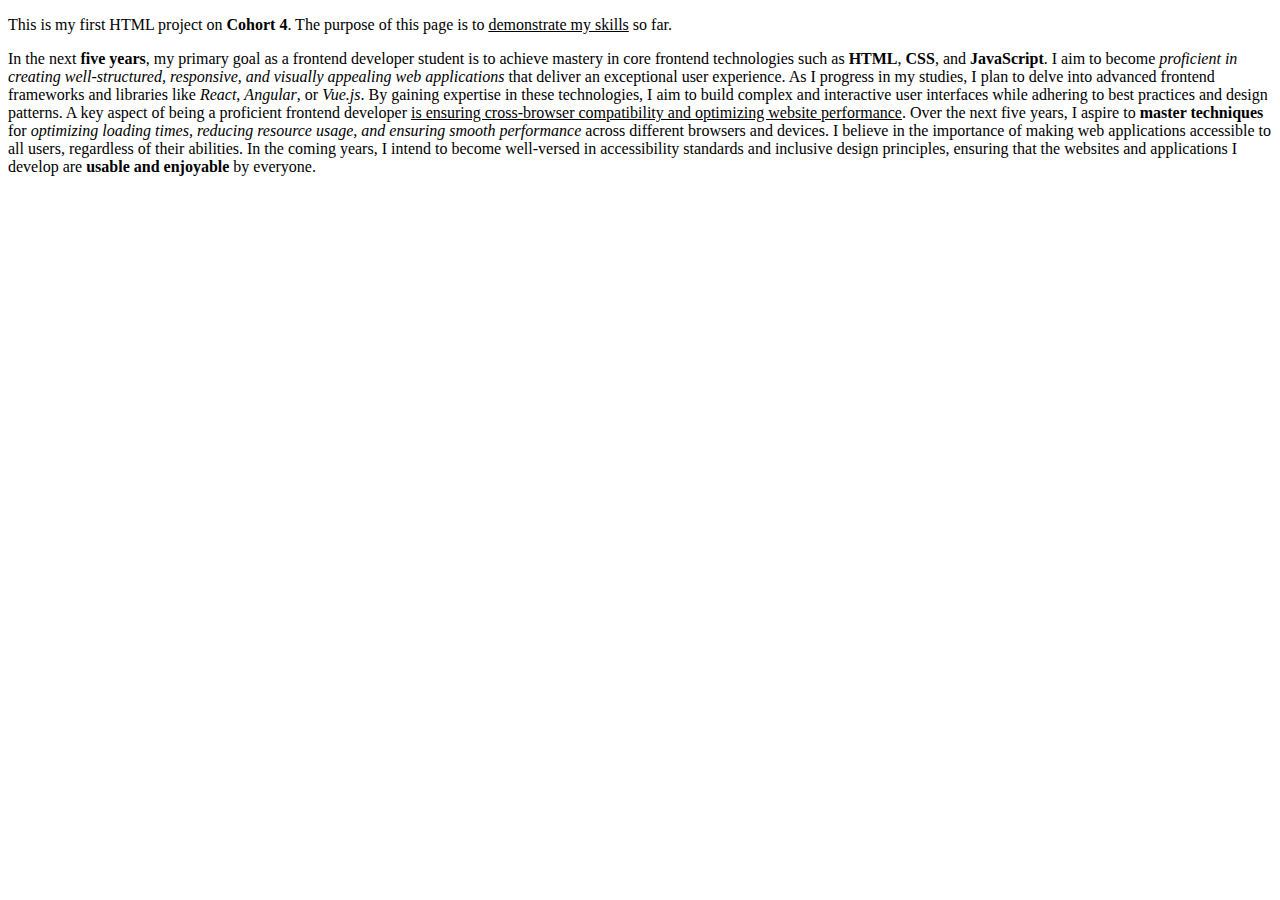
<file: index.html>
<!DOCTYPE html>
<html lang="en">
<head>
    <meta charset="UTF-8">
    <meta name="viewport" content="width=device-width, initial-scale=1.0">
    <title>My HTML Page</title>
</head>
<body>
   <p>This is my first HTML project on <b>Cohort 4</b>. The purpose of this page is to <u>demonstrate my skills</u> so far.</p>

   <p>In the next <b>five years</b>, my primary goal as a frontend developer student is to achieve mastery in core 
    frontend technologies such as <strong>HTML</strong>, <strong>CSS</strong>, and <strong>JavaScript</strong>. I aim to become <em>proficient in creating 
     well-structured, responsive, and visually appealing web applications</em> that deliver an exceptional
    user experience. As I progress in my studies, I plan to delve into advanced frontend frameworks
    and libraries like <em>React</em>, <em>Angular</em>, or <em>Vue.js</em>. By gaining expertise in these technologies, I aim 
    to build complex and interactive user interfaces while adhering to best practices and design patterns.
    A key aspect of being a proficient frontend developer <u>is ensuring cross-browser compatibility and
    optimizing website performance</u>. Over the next five years, I aspire to <strong>master techniques</strong> for <em>optimizing
    loading times, reducing resource usage, and ensuring smooth performance</em> across different browsers and devices.
     I believe in the importance of making web applications accessible to all users, regardless of their abilities. 
     In the coming years, I intend to become well-versed in accessibility standards and inclusive design principles,
      ensuring that the websites and applications I develop are <strong>usable and enjoyable</strong> by everyone.</p>
</body>
</html>
</file>
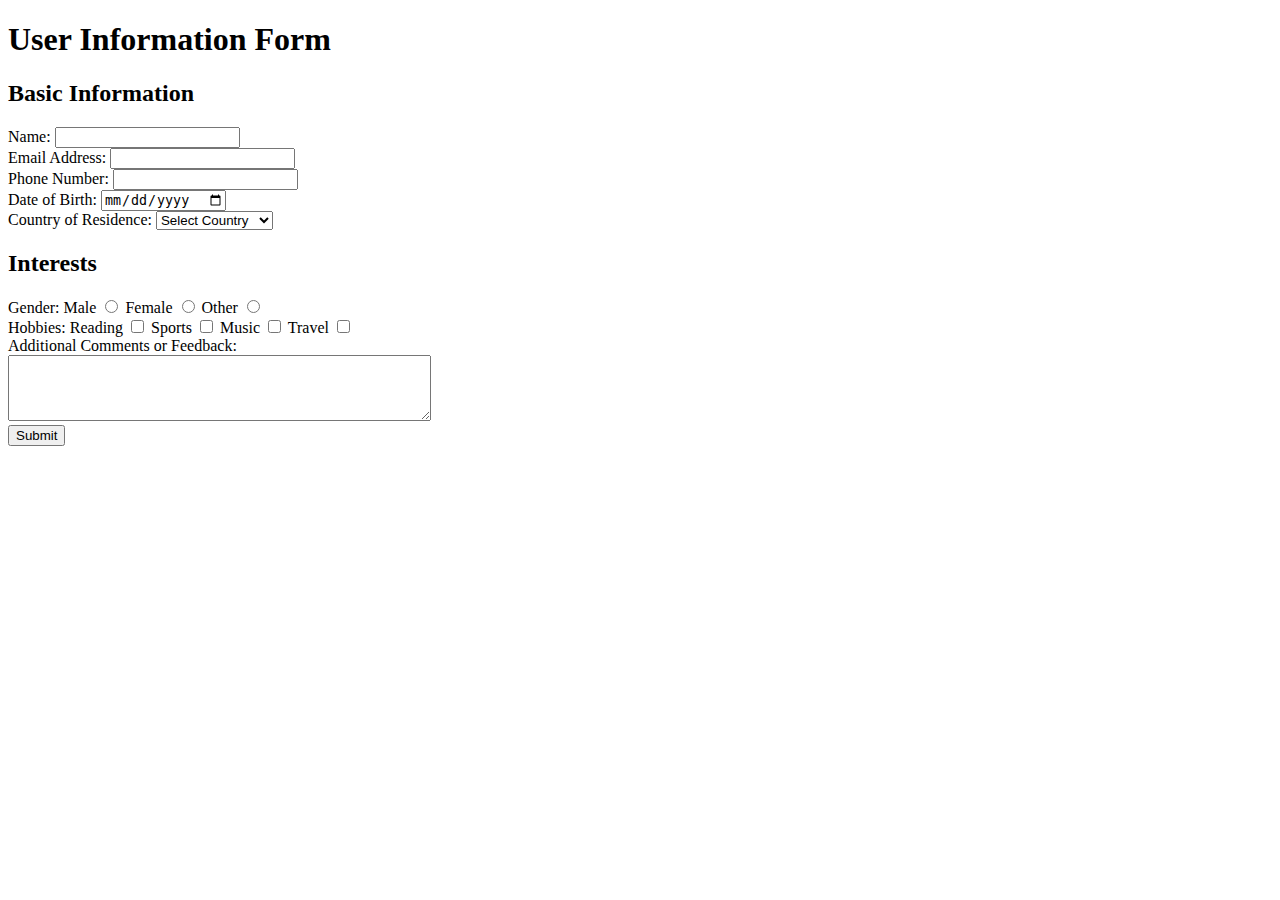
<file: forms.html>
<!DOCTYPE html>
<html lang="en">
<head>
    <meta charset="UTF-8">
    <meta name="viewport" content="width=device-width, initial-scale=1.0">
    <title>HTML Forms</title>
</head>
    <body>
    <h1>User Information Form</h1>
    <form action="#" method="post">
        <!-- Basic Information Section -->
        <h2>Basic Information</h2>
        <label for="name">Name:</label>
        <input type="text" id="name" name="name" required>
        <br>

        <label for="email">Email Address:</label>
        <input type="email" id="email" name="email" required>
        <br>

        <label for="phone">Phone Number:</label>
        <input type="tel" id="phone" name="phone" pattern="[0-9]+" required>
        <br>

        <label for="dob">Date of Birth:</label>
        <input type="date" id="dob" name="dob" required>
        <br>

        <label for="country">Country of Residence:</label>
        <select id="country" name="country" required>
            <option value="">Select Country</option>
            <option value="USA">United States</option>
            <option value="UK">United Kingdom</option>
            <option value="Canada">Canada</option>
            <!-- Add more country options here -->
        </select>
        <br>

        <!-- Interests Section -->
        <h2>Interests</h2>
        <!-- Gender Selection -->
        <label>Gender:</label>
        <label for="male">Male</label>
        <input type="radio" id="male" name="gender" value="Male" required>
        <label for="female">Female</label>
        <input type="radio" id="female" name="gender" value="Female" required>
        <label for="other">Other</label>
        <input type="radio" id="other" name="gender" value="Other" required>
        <br>

        <!-- Hobbies Selection -->
        <label>Hobbies:</label>
        <label for="reading">Reading</label>
        <input type="checkbox" id="reading" name="hobbies[]" value="Reading">
        <label for="sports">Sports</label>
        <input type="checkbox" id="sports" name="hobbies[]" value="Sports">
        <label for="music">Music</label>
        <input type="checkbox" id="music" name="hobbies[]" value="Music">
        <label for="travel">Travel</label>
        <input type="checkbox" id="travel" name="hobbies[]" value="Travel">
        <!-- Add more hobby options here -->
        <br>

        <!-- Additional Comments -->
        <label for="comments">Additional Comments or Feedback:</label><br>
        <textarea id="comments" name="comments" rows="4" cols="50"></textarea>
        <br>


         <!-- Submit Button -->
         <input type="submit" value="Submit">
        </form>


    

<body>
   

</html>
</file>
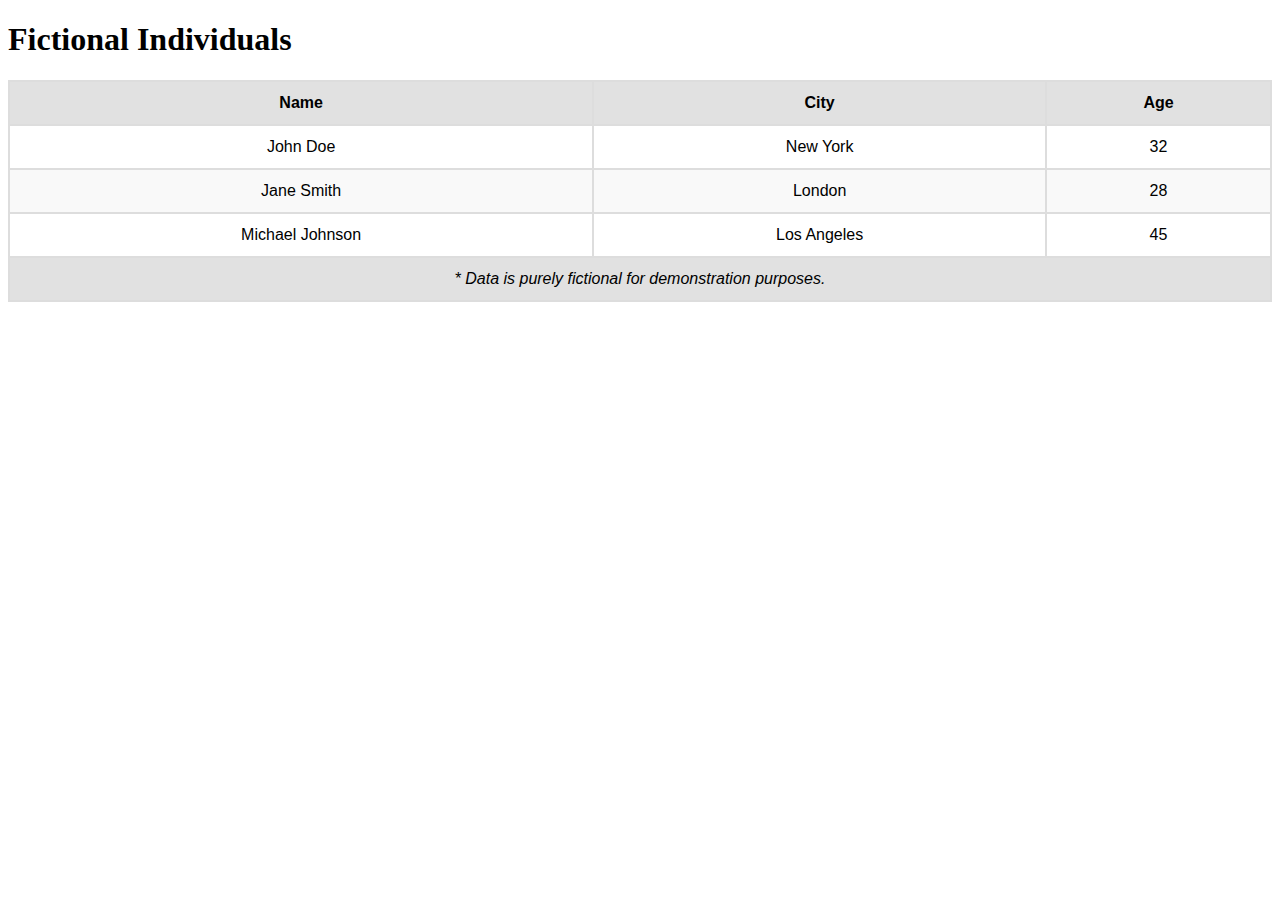
<file: tables.html>
<!DOCTYPE html>
<html lang="en">
<head>
    <meta charset="UTF-8">
    <meta name="viewport" content="width=device-width, initial-scale=1.0">
    <title>My HTML Page</title>

    <style>
         table {
      border-collapse: collapse;
      width: 100%;
      font-family: Arial, sans-serif;
      text-align: center;
    }
    th, td {
      border: 2px solid #dddddd;
      padding: 12px;
    }
    th {
      background-color: #f2f2f2;
      font-weight: bold;
    }
    tr:nth-child(even) {
      background-color: #f9f9f9;
    }
    td:hover {
      background-color: #adebc0;
    }
    thead th {
      background-color: #e1e1e1;
    }
    tfoot td {
      background-color: #e1e1e1;
      font-style: italic;
    }
      </style>
</head>
<body>
    <h1>Fictional Individuals</h1>
    <table>
      <thead>
        <tr>
          <th>Name</th>
          <th>City</th>
          <th>Age</th>
        </tr>
      </thead>
      <tbody>
        <tr>
          <td>John Doe</td>
          <td>New York</td>
          <td>32</td>
        </tr>
        <tr>
          <td>Jane Smith</td>
          <td>London</td>
          <td>28</td>
        </tr>
        <tr>
          <td>Michael Johnson</td>
          <td>Los Angeles</td>
          <td>45</td>
        </tr>
      </tbody>
      <tfoot>
        <tr>
          <td colspan="3">* Data is purely fictional for demonstration purposes.</td>
        </tr>
      </tfoot>
    </table>
</body>
</html>
</file>
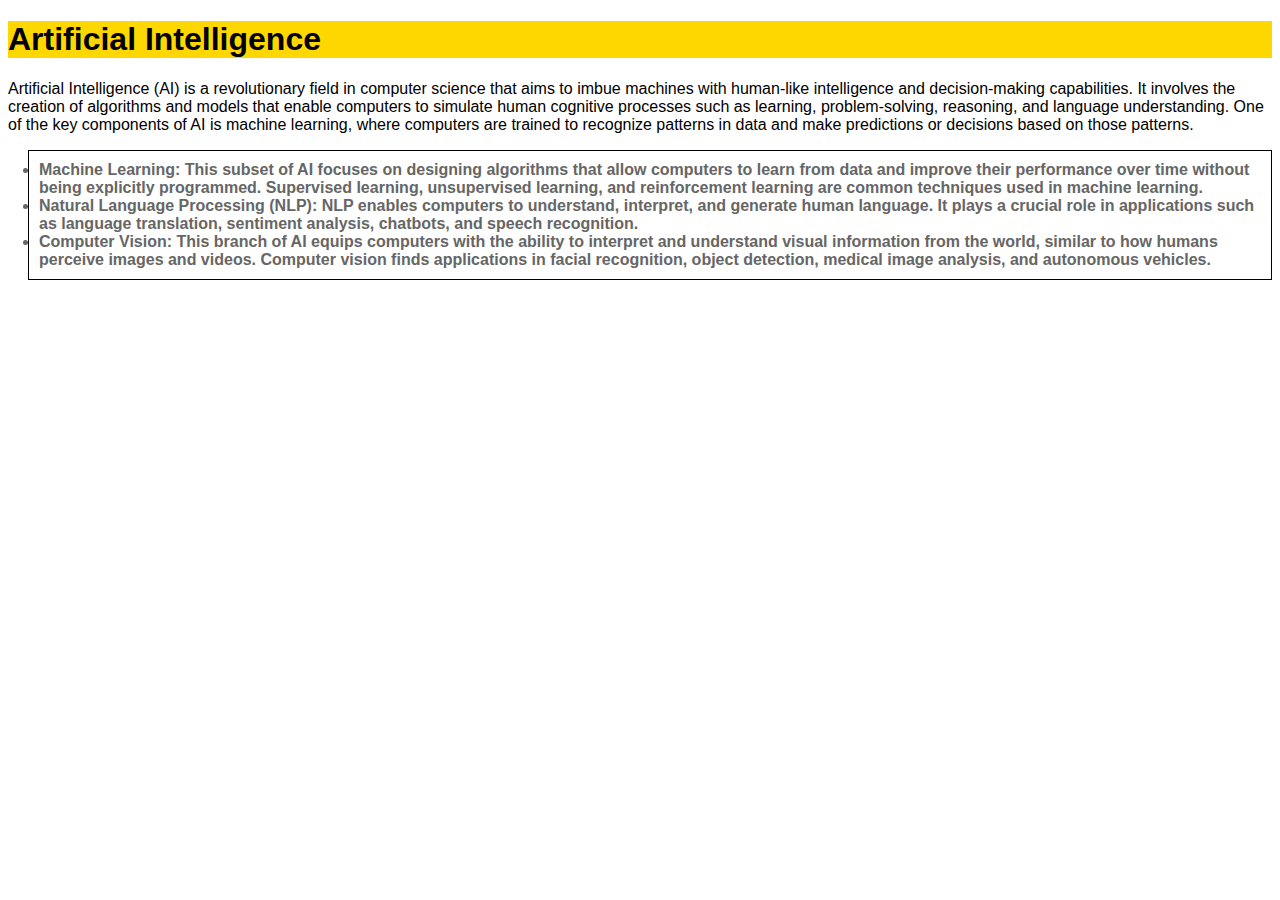
<file: CSS/CSS.html>
<!DOCTYPE html>
<html lang="en">
<head>
    <meta charset="UTF-8">
    <meta name="viewport" content="width=device-width, initial-scale=1.0">
    <link rel="stylesheet" type="text/css" href="styles.css">

    <style>
        body {
            font-family: Arial, sans-serif;
        }

        h1 {
            background-color: #FFD700; /* Use any color code you prefer */
        }

        p {
            font-size: 16px;
        }

        ul {
            margin-left: 20px;
        }
    </style>
    <title>CSS Styles</title>
</head>
<body>
    <h1>Artificial Intelligence</h1>
    <p>Artificial Intelligence (AI) is a revolutionary field in computer science that aims to imbue machines with human-like intelligence and decision-making capabilities. It involves the creation of algorithms and models that enable computers to simulate human cognitive processes such as learning, problem-solving, reasoning, and language understanding. One of the key components of AI is machine learning, where computers are trained to recognize patterns in data and make predictions or decisions based on those patterns.</p>
    <ul>
        <li>Machine Learning: This subset of AI focuses on designing algorithms that allow computers to learn from data and improve their performance over time without being explicitly programmed. Supervised learning, unsupervised learning, and reinforcement learning are common techniques used in machine learning.</li>
        <li>Natural Language Processing (NLP): NLP enables computers to understand, interpret, and generate human language. It plays a crucial role in applications such as language translation, sentiment analysis, chatbots, and speech recognition.</li>
        <li>Computer Vision: This branch of AI equips computers with the ability to interpret and understand visual information from the world, similar to how humans perceive images and videos. Computer vision finds applications in facial recognition, object detection, medical image analysis, and autonomous vehicles.</li>
    </ul>
</body>
</html>
</file>
<file: CSS/styles.css>
/* Additional Styles for Web Page */

/* Style the heading using a class selector */
.heading-style {
    background-color: #3366CC; /* Different background color */
}

/* Apply styles to the unordered list */
ul {
    border: 1px solid #000; /* 1-pixel solid border */
    padding: 10px; /* Padding of 10 pixels */
}

/* Style the list items */
ul li {
    color: #666; /* Change text color */
    font-weight: bold; /* Change font weight */
    transition: background-color 0.3s, color 0.3s; /* Add transition for hover effect */
}

/* Hover effect for list items */
ul li:hover {
    background-color: #FFD700; /* Change background color on hover */
    color: #333; /* Change text color on hover */
}
</file>
